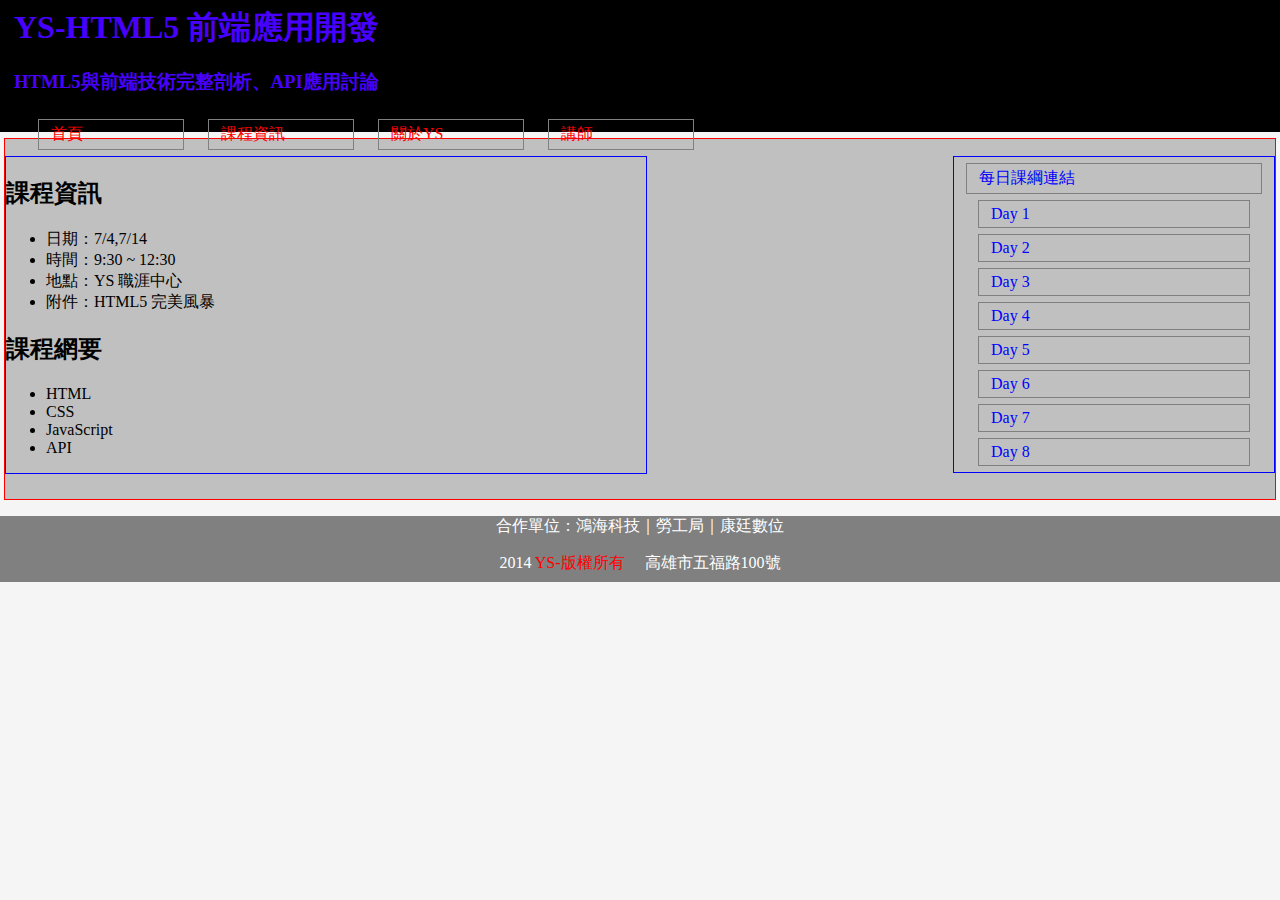
<file: index.html>
﻿<!DOCTYPE html>
<html>
    <head>
        <title>第一個HTML5網頁</title>
        <style>
            /* body：標籤型態選擇器  */

            body{
                margin:0px;
                background-color:whitesmoke;
            }
            /* ＃：ID選擇器  */
            #header {
                padding: 6px 14px;
                background-color: #000;
                color: #4800ff;
                height: 120px;
            }
            #msection {
                margin: 6px 4px;
                background-color: silver;
                height: 360px;
                border: 1px solid red;
            }

            #footer {
                text-align: center;
                background-color: #808080;
                color: #fff;
                height: 66px;
            }
            #aside{
border:1px solid blue;width:320px;float:right;
            }

            #ssection{
                border:1px solid blue;width:640px;float:left;
            }
            #daylist,#menu{
                margin:6px 12px;padding:0;   list-style:none;
            }

             /* class：類別選擇器  */

             .dayn{
                 cursor:pointer ;   padding:4px 12px;margin:6px 12px;border:1px solid #808080;color:blue;
             }

             .dayn:hover{
                 color:red;
                 font-size:18px;
                 font-weight:800; 
              }
             .menulist{
                 float:left; 
                 width:120px;  
                 cursor:pointer ;   
                 padding:4px 12px;margin:6px 12px;border:1px solid #808080;color:red;
             }
        </style>

    </head>
    <body>       
        <div id="header">
            <h1 style="margin:0px;" > YS-HTML5 前端應用開發</h1>
            <h3>HTML5與前端技術完整剖析、API應用討論</h3>

          
            <ul id="menu">
                <li class="menulist">首頁</li>
                <li class="menulist">課程資訊</li>
                <li class="menulist">關於YS</li>
                <li class="menulist">講師</li>
            </ul>



        </div>
        <div id="msection" >
            <div id="ssection" >
                <h2>課程資訊</h2>
                <ul>
                    <li>日期：7/4,7/14</li>
                    <li>時間：9:30 ~ 12:30</li>
                    <li>地點：YS 職涯中心</li>
                    <li>附件：HTML5 完美風暴</li>
                </ul>
                <h2>課程網要</h2>
                <ul>
                    <li>HTML</li>
                    <li>CSS</li>
                    <li>JavaScript</li>
                    <li> API</li>
                </ul>
            </div>
            <div id="aside" >

                <div class ="dayn">每日課綱連結</div>
                <ul id="daylist">
                    <li class="dayn" >Day 1</li>
                    <li class="dayn" >Day 2</li>
                    <li class="dayn">Day 3</li>
                    <li class="dayn">Day 4</li>
                    <li class="dayn">Day 5</li>
                    <li class="dayn">Day 6</li>
                    <li class="dayn">Day 7</li>
                    <li class="dayn">Day 8</li>
                </ul>
            </div>
        </div>
        <div id="footer" >
           <p>合作單位：鴻海科技｜勞工局｜康廷數位</p>
            
            <p> 
                2014 <span style="color:#f00;" >YS-版權所有</span>　 高雄市五福路100號 
            </p>
        </div>

</body>
</html>
</file>
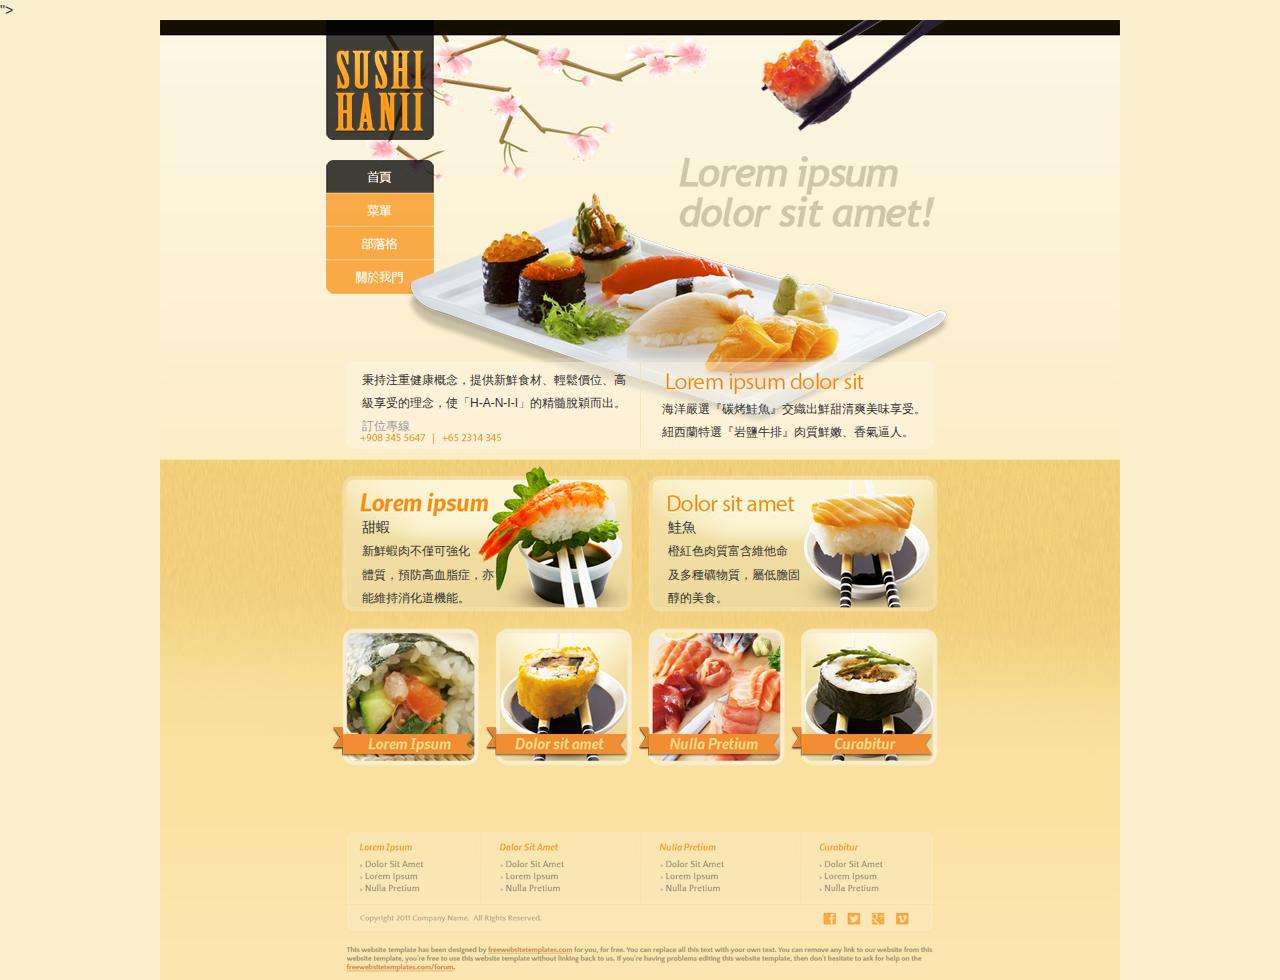
<file: websushi/index.html>
<!doctype html>
<html>
<head>
<!--文章編碼：utf8萬國碼 big5繁體中文-->
<meta charset="utf-8">
<!--IE6 7 8 支援新的格式-->
<meta http-equiv="X-UA-Compatible" content="IE=edge,chrome=1">
<!--行動裝置伸縮比例模式-->
<meta name="viewport" content="width=device-width; initial-scale=1.0; maximum-scale=5.0; user-scalable=no;">
<!--關鍵字:最多20字每一個字組利用逗點分隔-->
<meta name="keywords" content="高雄,羊肉,便宜,好吃,兩伯">
<!--描述字:最多50字-->
<meta name="description" content="我們是高雄在地的一家便宜好吃的羊肉，叫兩伯羊肉">
<!--索引你的網頁內容及連結內容-->
<meta name="robots" content="index, follow">
<meta name="googlebot" content="index, follow">
<!--FACEBOOK-->
<meta property="og:title" content="出現標題名稱">
<meta property="og:url" content="出現的網址">
<meta property="og:description" content="出現的說明內文">
<meta property="og:image" content="fb分享圖片">
<meta property="og:site_name" content="網站名稱">
<!--作者介紹-->
<meta name="author" content="兩伯羊肉作者名">
<meta name="copyright" CONTENT="版權所有兩伯羊肉-版權名稱">
<meta name="URL" content="http://www.yazo.com-網站的名稱">
<meta http-equiv="imagetoolbar" content="no">
<meta name="application-name" content="兩伯羊肉-應用開發網站名稱">
<!--針對win7 8 的版本工作列的縮圖-->
<meta name="msapplication-TileColor" content="#FFFFFF">
<meta name="msapplication-TileImage" content="21d1d17e-021a-40f1-9385-3fed75d0fffe.png">
<!--更新日期-->
<meta name="revised" content="網站, <?php echo date("Y-m-d") ?>">
<!--最重要的關鍵字-->
<title>SUSHI HANII</title>
<!--分頁標籤圖示-->
<link rel="shortcut icon" href="favicon.ico" type="image/x-icon">
<!--捷徑圖示-->
<link rel="apple-touch-icon" href="aa.png">
<!--輔助ie9不支援html5的部分-->
 <!-- Bootstrap core CSS -->
    <link href="css/bootstrap.css" rel="stylesheet">

    <!-- Custom styles for this template -->
    

    <!-- Just for debugging purposes. Don't actually copy this line! -->
    <!--[if lt IE 9]><script src="ie8-responsive-file-warning.js"></script><![endif]-->

    <!-- HTML5 shim and Respond.js IE8 support of HTML5 elements and media queries -->
    <!--[if lt IE 9]>
      <script src="js/html5shiv.js"></script>
      <script src="js/respond.min.js"></script>
    <![endif]-->
<!--加入css外掛-->
<link rel="stylesheet" type="text/css" href="style.css">

<!--加入javascript外掛-->
<script src="js/jquery-1.9.1.js"></script>
<script src="js/jquery.easing.1.3.js"></script>
<script src="js/jquery.timers-1.1.2.js"></script>
<script src="js/bootstrap.js"></script>
<script src="http://platform.twitter.com/widgets.js"></script>
<script src="js/holder.js"></script>
<script src="js/application.js"></script>

</head>

<body>
<div class="w">
	<div class="bg2"></div>
	<div class="logo"></div>
	<div class="divider"></div>
	
	<div class="bu1"></div>
	<div class="sushi1"></div>
	<div class="sushi2"></div>
	<div class="logo2"></div>
	<div class="banner1">
		<div class="banner11">
			<h5>甜蝦</h5>
			<h6>新鮮蝦肉不僅可強化</h6>
			<h6>體質，預防高血脂症，亦</h6>
			<h6>能維持消化道機能。</h6>
		</div>
	</div>
	<div class="banner2">
		<div class="banner21">
			<h5>鮭魚</h5>
			<h6>橙紅色肉質富含維他命</h6>
			<h6>及多種礦物質，屬低膽固</h6>
			<h6>醇的美食。</h6>
		</div>
	</div>
	<div class="a1">
		<a href="###" data-toggle="modal" data-target="#myModal1"><img src="img/a1.png" alt="" class="img-responsive"></a>
	</div>	
	<div class="a2">
		<a href="###" data-toggle="modal" data-target="#myModal2"><img src="img/a2.png" alt="" class="img-responsive"></a>
	</div>
	<div class="a3">
		<a href="###" data-toggle="modal" data-target="#myModal3"><img src="img/a3.png" alt="" class="img-responsive"></a>
	</div>
	<div class="a4">
		<a href="###" data-toggle="modal" data-target="#myModal4"><img src="img/a4.png" alt="" class="img-responsive"></a>
	</div>
<!-- Modal -->
<div class="modal fade" id="myModal1" tabindex="-1" role="dialog" aria-labelledby="myModalLabel" aria-hidden="true">
  <div class="modal-dialog">
    <div class="modal-content">
      <div class="modal-header">
        <button type="button" class="close" data-dismiss="modal" aria-hidden="true">&times;</button>
        <h4 class="modal-title" id="myModalLabel">招牌握壽司</h4>
      </div>
      <div class="modal-body">
       <img src="img/a1.png" alt="" class="img-responsive">
      </div>
      <div class="modal-footer">
        <button type="button" class="btn btn-warning" data-dismiss="modal">Close</button>
       
      </div>
    </div><!-- /.modal-content -->
  </div><!-- /.modal-dialog -->
</div><!-- /.modal -->
<!-- Modal -->

<div class="modal fade" id="myModal2" tabindex="-1" role="dialog" aria-labelledby="myModalLabel" aria-hidden="true">
  <div class="modal-dialog">
    <div class="modal-content">
      <div class="modal-header">
        <button type="button" class="close" data-dismiss="modal" aria-hidden="true">&times;</button>
        <h4 class="modal-title" id="myModalLabel">豆皮壽司</h4>
      </div>
      <div class="modal-body">
       <img src="img/a2.png" alt="" class="img-responsive">
      </div>
      <div class="modal-footer">
        <button type="button" class="btn btn-warning" data-dismiss="modal">Close</button>
       
      </div>
    </div><!-- /.modal-content -->
  </div><!-- /.modal-dialog -->
</div><!-- /.modal -->
<!-- Modal -->

<div class="modal fade" id="myModal3" tabindex="-1" role="dialog" aria-labelledby="myModalLabel" aria-hidden="true">
  <div class="modal-dialog">
    <div class="modal-content">
      <div class="modal-header">
        <button type="button" class="close" data-dismiss="modal" aria-hidden="true">&times;</button>
        <h4 class="modal-title" id="myModalLabel">新鮮生魚片</h4>
      </div>
      <div class="modal-body">
       <img src="img/a3.png" alt="" class="img-responsive">
      </div>
      <div class="modal-footer">
        <button type="button" class="btn btn-warning" data-dismiss="modal">Close</button>
     
      </div>
    </div><!-- /.modal-content -->
  </div><!-- /.modal-dialog -->
</div><!-- /.modal -->
<!-- Modal -->

<div class="modal fade" id="myModal4" tabindex="-1" role="dialog" aria-labelledby="myModalLabel" aria-hidden="true">
  <div class="modal-dialog">
    <div class="modal-content">
      <div class="modal-header">
        <button type="button" class="close" data-dismiss="modal" aria-hidden="true">&times;</button>
        <h4 class="modal-title" id="myModalLabel">海苔壽司</h4>
      </div>
      <div class="modal-body">
       <img src="img/a4.png" alt="" class="img-responsive">
      </div>
      <div class="modal-footer">
        <button type="button" class="btn btn-warning" data-dismiss="modal">Close</button>
       
      </div>
    </div><!-- /.modal-content -->
  </div><!-- /.modal-dialog -->
</div><!-- /.modal -->



	<div class="content1">
		<div class="content11">
			<h6>秉持注重健康概念，提供新鮮食材、輕鬆價位、高</h6>
			<h6>級享受的理念，使「H-A-N-I-I」的精髓脫穎而出。</h6>
			<div class="text-muted"><h6>訂位專線</h6></div>
			</div>
		<div class="content12">
			<h6>海洋嚴選『碳烤鮭魚』交織出鮮甜清爽美味享受。</h6>
			<h6>紐西蘭特選『岩鹽牛排』肉質鮮嫩、香氣逼人。</h6>
				
			</div>	
	</div>						
	<div class="footer"></div>




</div>
</body>
</html>
</file>
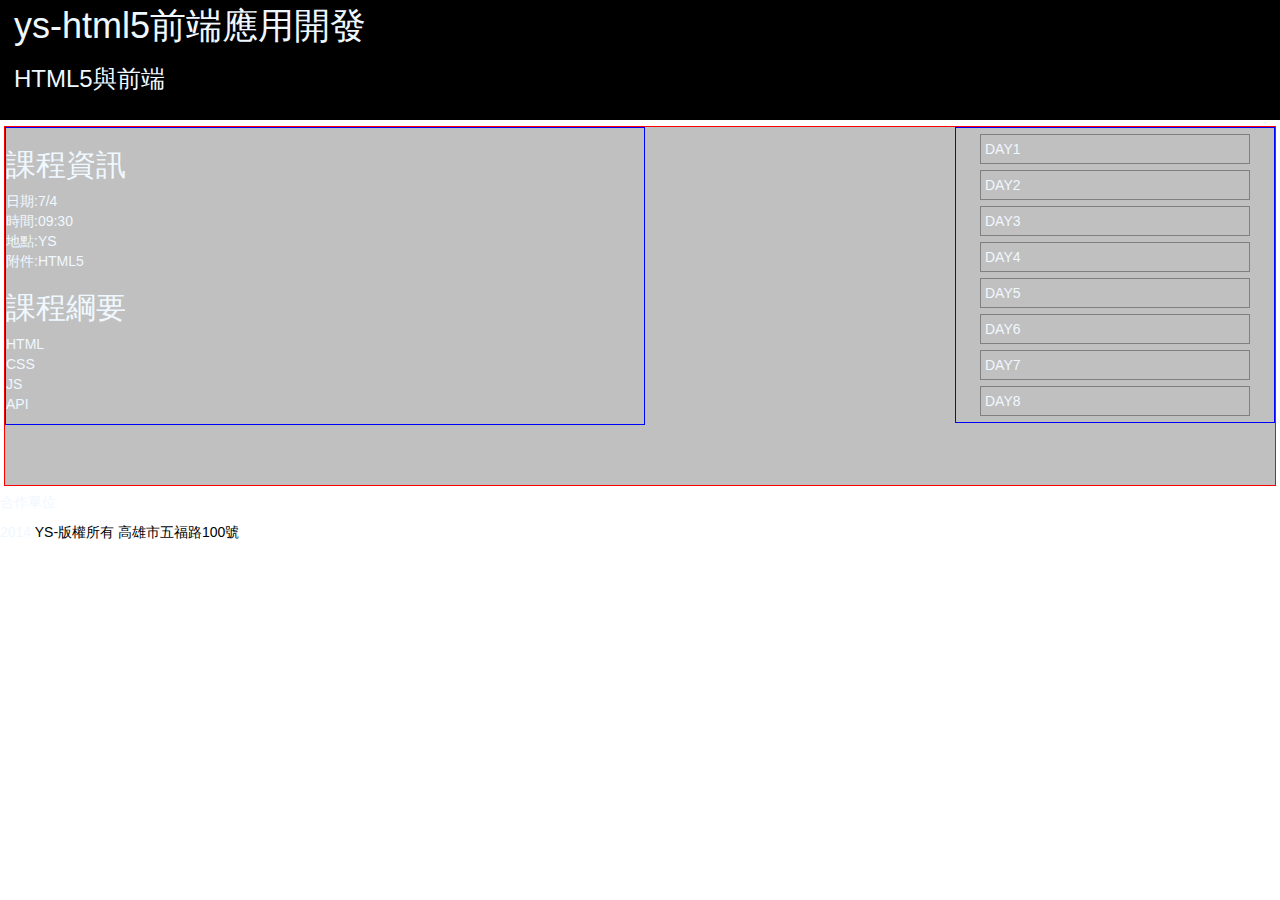
<file: wwb0705/index.html>
<!doctype html>
<html>
  <head>
    <meta charset="utf-8">
    <title>第一個html5網頁</title>
    <link rel="stylesheet" type="text/css" href="style.css">
    <script>
    console.log('Hello JavaScript!');
    console.log("Hello Html5!");


    </script>
   
  </head>

  <body>

    <div id="header"><!--1024*768-->
    <h1 style="margin:0px;">ys-html5前端應用開發</h1>
    <h3>HTML5與前端</h3>
    </div>
    
    <div style="margin:6px 4px; background-color:#C0C0C0 ;color:#f0f8ff;height:360px;border:1px solid red;">
      <div style="border:1px solid blue;width:640px;float:left;">
        <h2>課程資訊</h2>
    <ul>
      <li>日期:7/4</li>
      <li>時間:09:30</li>
      <li>地點:YS</li>
      <li>附件:HTML5</li>
    </ul>
     <h2>課程綱要</h2>
       <ul>
      <li>HTML</li>
      <li>CSS</li>
      <li>JS</li>
      <li>API</li>
    </ul>
  </div>

 <div style="border:1px solid blue;width:320px;float:right;">
      <ul id="menu"style="margin:6px 12px;padding:0px;list-style:none;">
      <li class="dayn">DAY1</li>
      <li class="dayn">DAY2</li>
      <li class="dayn">DAY3</li>
      <li class="dayn">DAY4</li>
      <li class="dayn">DAY5</li>
      <li class="dayn">DAY6</li>
      <li class="dayn">DAY7</li>
      <li class="dayn">DAY8</li>
   
      
    </ul>
     </div>
    </div>

    <div style="text-albackground-color:#303030 ;color:#f0f8ff;height:66px;">
      <p>合作單位</p>
    <p>2014 <span style="color:#000;">YS-版權所有 高雄市五福路100號</span></p>
    </div>

  </body>

</html>
</file>
<file: websushi/style.css>
@charset "utf-8";
/* CSS Document */

@import url("css/reset.css");
@import url("css/normalize.css");
@import url("css/bootstrap.css");
@import url("css/bootstrap-responsive.css");
@import url("theme.css");


body{
	background-color:#fbf0ce
}

.w{
	width: 960px;
	position: relative;
	margin: 0px auto;

}
.bg2{
	position: absolute;
	left: 0px;
	top: 0px;
	width: 960px;
	height: 960px;
	z-index: 1;
	background-image: url("img/bg2.jpg");

}



.logo{
	position: absolute;
	left: 166px;
	top: 0px;
	width: 108px;
	height: 120px;
	z-index: 2;
	background-image: url("img/logo.png");


}
.divider{
	position: absolute;
	left: 166px;
	top: 140px;
	width: 108px;
	height: 134px;
	z-index: 3;
	background-image: url("img/divider.png");


}
.bu2{
	position: absolute;
	left: 196px;
	top: 151px;
	width: 47px;
	height: 113px;
	z-index: 4;
	background-image: url("img/bu2.png");

}
.bu1{
	position: absolute;
	left: 196px;
	top: 151px;
	width: 47px;
	height: 113px;
	z-index: 5;
	background-image: url("img/bu1.png");

}
.sushi1{
	position: absolute;
	left: 601px;
	top: 0px;
	width: 186px;
	height: 112px;
	z-index: 6;
	background-image: url("img/sushi1.png");

}
.sushi2{
	position: absolute;
	left: 246px;
	top: 172px;
	width: 544px;
	height: 233px;
	z-index: 7;
	background-image: url("img/sushi2.png");

}
.logo2{
	position: absolute;
	left: 519px;
	top: 136px;
	width: 256px;
	height: 71px;
	z-index: 8;
	background-image: url("img/logo2.png");

}
.banner1{
	position: absolute;
	left: 182px;
	top: 445px;
	width: 290px;
	height: 147px;
	z-index: 9;
	background-image: url("img/banner1.png");

}
.banner11{
	position: absolute;
	left: 20px;
	top: 45px;
}
.banner2{
	position: absolute;
	left: 488px;
	top: 455px;
	width: 290px;
	height: 137px;
	z-index: 10;
	background-image: url("img/banner2.png");

}
.banner21{
	position: absolute;
	left: 20px;
	top: 35px;
}
.a1{
	position: absolute;
	left: 172px;
	top: 608px;
	width: 147px;
	height: 138px;
	z-index: 11;
	background-image: url("img/a1.png");

}


.a2{
	position: absolute;
	left: 325px;
	top: 608px;
	width: 147px;
	height: 138px;
	z-index: 12;
	background-image: url("img/a2.png");

}
.a3{
	position: absolute;
	left: 478px;
	top: 608px;
	width: 147px;
	height: 138px;
	z-index: 13;
	background-image: url("img/a3.png");

}
.a4{
	position: absolute;
	left: 630px;
	top: 608px;
	width: 148px;
	height: 138px;
	z-index: 14;
	background-image: url("img/a4.png");

}





.content1{
	position: absolute;
	left: 182px;
	top: 338px;
	width: 596px;
	height: 95px;
	z-index: 15;
	background-image: url("img/content1.png");

}

.content11{
	position: absolute;
	left: 20px;
	top: 6px;
}

.content12{
	position: absolute;
	left: 320px;
	top: 35px;
}

.footer{
	position: absolute;
	left: 186px;
	top: 810px;
	width: 588px;
	height: 142px;
	z-index: 16;
	background-image: url("img/footer.png");

}
</file>
<file: wwb0705/style.css>
@charset "utf-8";
/* CSS Document */

@import url("css/reset.css");
@import url("css/normalize.css");
@import url("css/bootstrap.css");
@import url("css/bootstrap-responsive.css");
@import url("theme.css");


 <style>
    /*body:標籤型態選擇器*/

       body{
        margin:0px;
       }

    /*#:ID選擇器 */
       #header{
        padding:6px 14px;
        background-color:#000000;
        color:#f0f8ff;
        height:120px;
       }
    /*#ID,#ID 同一組選擇器*/
       ##menu{

       }

    /*class:類別選擇器 */
    .dayn{
      cursor: pointer;
        margin:6px 12px;
        padding:4px;
        border:1px solid #808080;
    }
    /*滑鼠移過樣式*/
    .dayn:hover{
      color: red;
      font-size: 18px;
      font-weight: 800;

    }


    </style>
</file>
